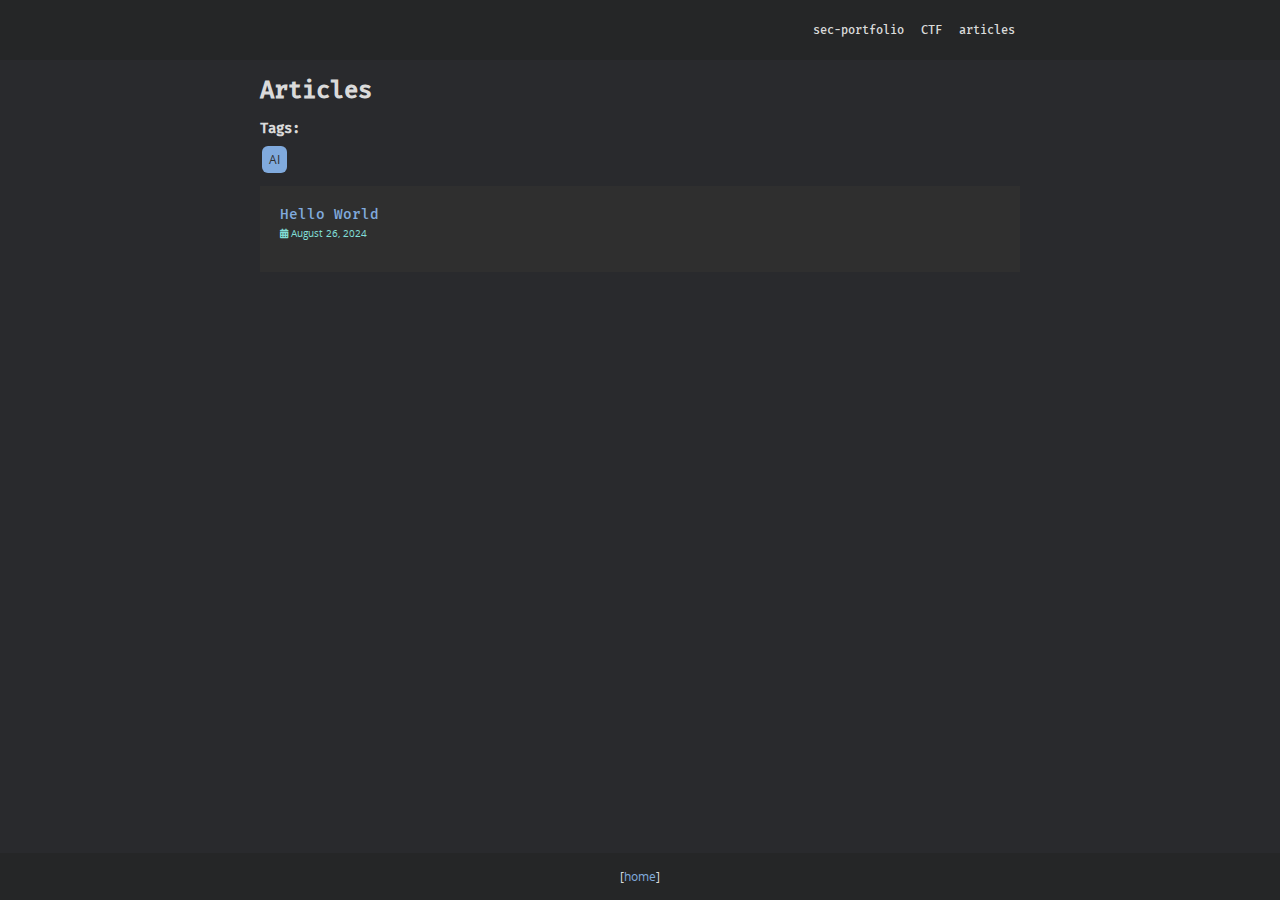
<file: articles/index.html>
<!DOCTYPE html>
<html lang="en-us">

<head>
    <title>
Articles | toshii
</title>

    <meta http-equiv="content-type" content="text/html; charset=utf-8">
<meta name="viewport" content="width=device-width, initial-scale=1.0">
<meta name="description" content="Security, AI and other writing by Toshii.">
<link rel="icon" href="https://avatars.githubusercontent.com/u/94262432" type="image/png">
<link rel="stylesheet" href="https://cdnjs.cloudflare.com/ajax/libs/font-awesome/6.6.0/css/all.min.css">

<meta name="generator" content="Hugo 0.126.1">


<link rel="canonical" href="https://toshii.xyz/articles/" >
  <link href="https://toshii.xyz/articles/index.xml" rel="alternate" type="application/rss+xml" title="Security, AI and other writing by Toshii." >
  <link href="https://toshii.xyz/articles/index.xml" rel="feed" type="application/rss+xml" title="Security, AI and other writing by Toshii." >




<link href="/css/style.min.5f2a94a469c6543d05c9526d64305ab0478572dc88e3152810e098f4b784bdd7.css" rel="stylesheet">




</head>

<body>

    <div class="flexWrapper">
        <header class="headerWrapper">
    <div class="header">
        <div>
            
        </div>
        <input class="side-menu" type="checkbox" id="side-menu">
        <label class="hamb" for="side-menu"><span class="hamb-line"></span></label>
        <nav class="headerLinks">
            <ul>
                
                <li>
                    <a href="https://github.com/0xToshii/security-portfolio" title="">sec-portfolio</a>
                </li>
                
                <li>
                    <a href="https://mrstealyocrypto.xyz/" title="">CTF</a>
                </li>
                
                <li>
                    <a href="https://toshii.xyz/articles" title="">articles</a>
                </li>
                
            </ul>
        </nav>
    </div>
</header>


        <div class="content">
            <main class="main">
                

<div class="underMain">
    
        <div class="listHeader">
            <h1>Articles</h1>
        </div>
        <div class="tagsHeader">
            <h3> Tags: </h3>
        </div>
    

    

    
        <div class="listTags">
            

            
                
                    
                        
                            
                                <a href='/tags/ai/'>AI</a>
                        
                    
                
            
        </div>
    

    <div>
        
        

        <a class="postListLink" href="https://toshii.xyz/articles/hello-world/">
            
            <div class="postListItem" role="listitem">
                <div class="postHeader">
                    <span class="postTitle">Hello World</span>
                </div>
                <div class="postExcerpt postDate">
                    <i class="fas fa-calendar-alt"></i>
                    
                    <time datetime="2024-08-26">August 26, 2024</time>
                </div>                
                <div class="postExcerpt postDescription">
                    <p></p>
                </div>
            </div>
        </a>

        
    </div>

    
</div>


            </main>
        </div>


        <footer class="footer">
    
    <span>
        [<a href="/" class="footerLink">home</a>]
    </span>
    
</footer>
    </div>

</body>

</html>
</file>
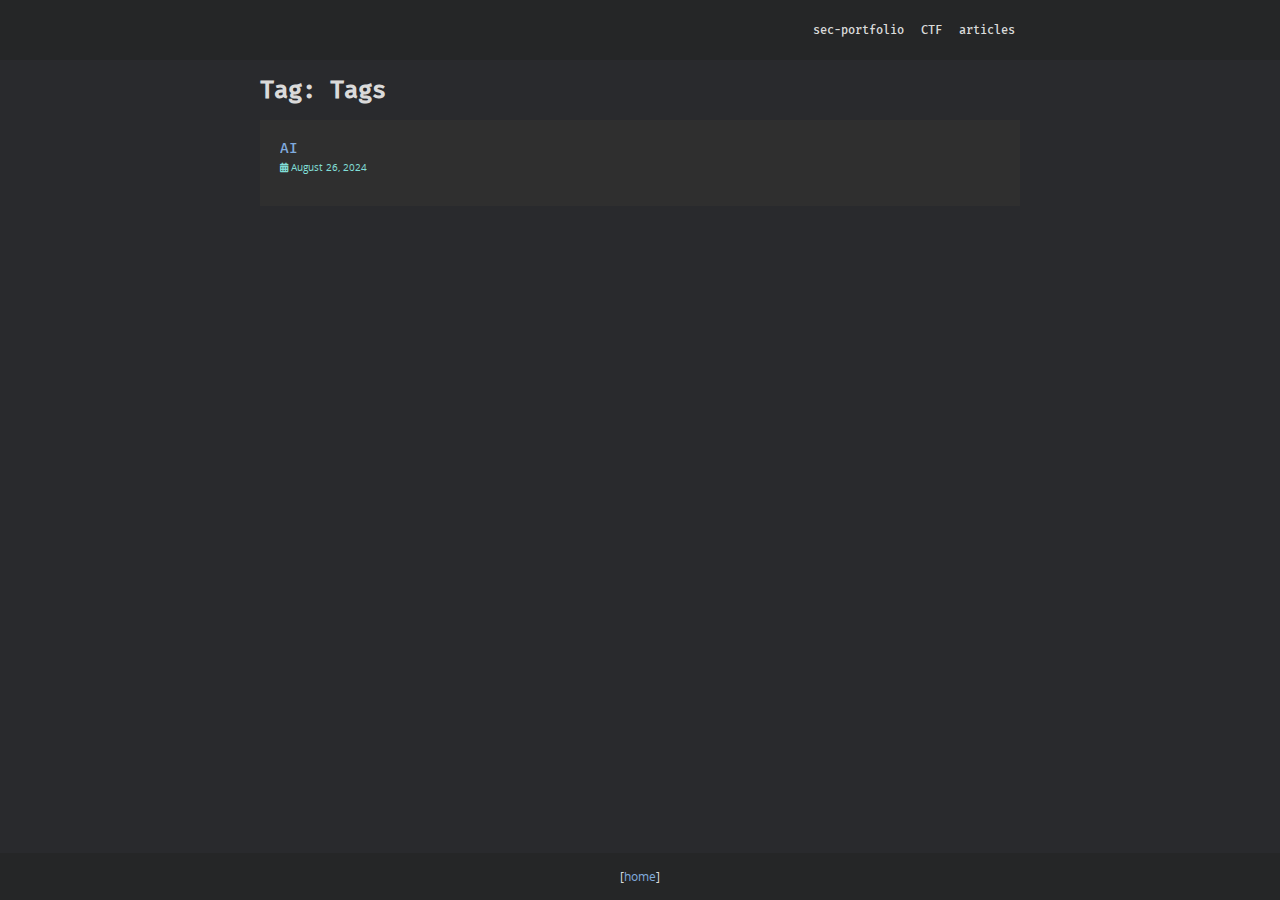
<file: tags/index.html>
<!DOCTYPE html>
<html lang="en-us">

<head>
    <title>
Tags | toshii
</title>

    <meta http-equiv="content-type" content="text/html; charset=utf-8">
<meta name="viewport" content="width=device-width, initial-scale=1.0">
<meta name="description" content="Security, AI and other writing by Toshii.">
<link rel="icon" href="https://avatars.githubusercontent.com/u/94262432" type="image/png">
<link rel="stylesheet" href="https://cdnjs.cloudflare.com/ajax/libs/font-awesome/6.6.0/css/all.min.css">

<meta name="generator" content="Hugo 0.126.1">


<link rel="canonical" href="https://toshii.xyz/tags/" >
  <link href="https://toshii.xyz/tags/index.xml" rel="alternate" type="application/rss+xml" title="Security, AI and other writing by Toshii." >
  <link href="https://toshii.xyz/tags/index.xml" rel="feed" type="application/rss+xml" title="Security, AI and other writing by Toshii." >




<link href="/css/style.min.5f2a94a469c6543d05c9526d64305ab0478572dc88e3152810e098f4b784bdd7.css" rel="stylesheet">




</head>

<body>

    <div class="flexWrapper">
        <header class="headerWrapper">
    <div class="header">
        <div>
            
        </div>
        <input class="side-menu" type="checkbox" id="side-menu">
        <label class="hamb" for="side-menu"><span class="hamb-line"></span></label>
        <nav class="headerLinks">
            <ul>
                
                <li>
                    <a href="https://github.com/0xToshii/security-portfolio" title="">sec-portfolio</a>
                </li>
                
                <li>
                    <a href="https://mrstealyocrypto.xyz/" title="">CTF</a>
                </li>
                
                <li>
                    <a href="https://toshii.xyz/articles" title="">articles</a>
                </li>
                
            </ul>
        </nav>
    </div>
</header>


        <div class="content">
            <main class="main">
                

<div class="underMain">
    
        <div class="listHeader">
            <h1>Tag: Tags</h1>
        </div>
    

    

    

    <div>
        
        

        <a class="postListLink" href="https://toshii.xyz/tags/ai/">
            
            <div class="postListItem" role="listitem">
                <div class="postHeader">
                    <span class="postTitle">AI</span>
                </div>
                <div class="postExcerpt postDate">
                    <i class="fas fa-calendar-alt"></i>
                    
                    <time datetime="2024-08-26">August 26, 2024</time>
                </div>                
                <div class="postExcerpt postDescription">
                    <p></p>
                </div>
            </div>
        </a>

        
    </div>

    
</div>


            </main>
        </div>


        <footer class="footer">
    
    <span>
        [<a href="/" class="footerLink">home</a>]
    </span>
    
</footer>
    </div>

</body>

</html>
</file>
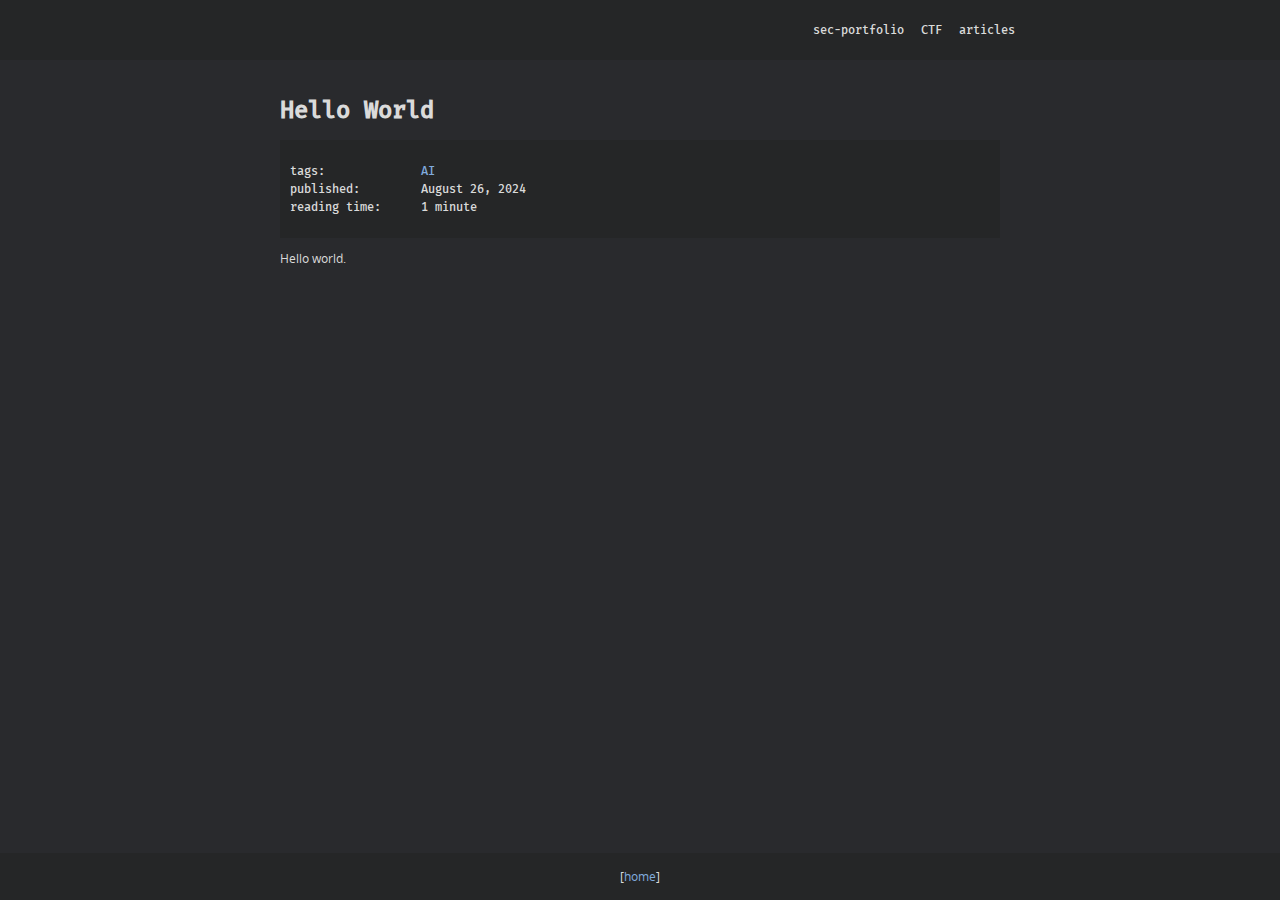
<file: articles/hello-world/index.html>
<!DOCTYPE html>
<html lang="en-us">

<head>
    <title>
Hello World | toshii
</title>

    <meta http-equiv="content-type" content="text/html; charset=utf-8">
<meta name="viewport" content="width=device-width, initial-scale=1.0">
<meta name="description" content="Security, AI and other writing by Toshii.">
<link rel="icon" href="https://avatars.githubusercontent.com/u/94262432" type="image/png">
<link rel="stylesheet" href="https://cdnjs.cloudflare.com/ajax/libs/font-awesome/6.6.0/css/all.min.css">

<meta name="generator" content="Hugo 0.126.1">


<link rel="canonical" href="https://toshii.xyz/articles/hello-world/" >




<link href="/css/style.min.5f2a94a469c6543d05c9526d64305ab0478572dc88e3152810e098f4b784bdd7.css" rel="stylesheet">




</head>

<body>

    <div class="flexWrapper">
        <header class="headerWrapper">
    <div class="header">
        <div>
            
        </div>
        <input class="side-menu" type="checkbox" id="side-menu">
        <label class="hamb" for="side-menu"><span class="hamb-line"></span></label>
        <nav class="headerLinks">
            <ul>
                
                <li>
                    <a href="https://github.com/0xToshii/security-portfolio" title="">sec-portfolio</a>
                </li>
                
                <li>
                    <a href="https://mrstealyocrypto.xyz/" title="">CTF</a>
                </li>
                
                <li>
                    <a href="https://toshii.xyz/articles" title="">articles</a>
                </li>
                
            </ul>
        </nav>
    </div>
</header>


        <div class="content">
            <main class="main">
                
<div class="postWrapper">
    <h1>Hello World</h1>
    
    
    <section class="postMetadata">
        <dl>
            
                
<dt>tags</dt>
<dd><span></span>
    <a href="/tags/ai/">AI</a></dd>
            
            
            
            
                <dt>published</dt>
                
                <dd><time datetime="2024-08-26">August 26, 2024</time></dd>
            
            
                <dt>reading time</dt>
                <dd>1 minute</dd>
            
        </dl>
    </section>
    
    <div class="postContent">
        <p>Hello world.</p>

    </div>
</div>

            </main>
        </div>


        <footer class="footer">
    
    <span>
        [<a href="/" class="footerLink">home</a>]
    </span>
    
</footer>
    </div>

</body>

</html>
</file>
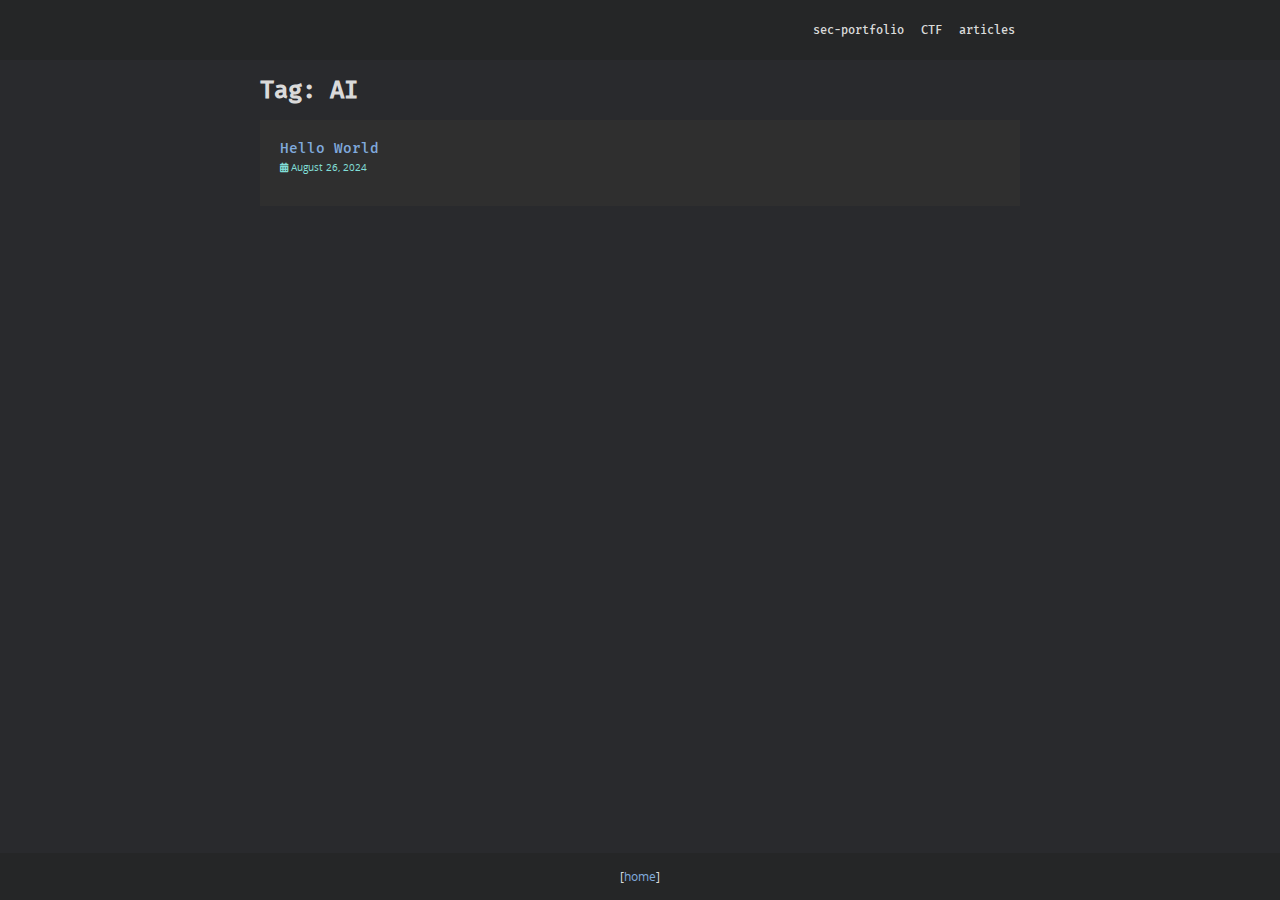
<file: tags/ai/index.html>
<!DOCTYPE html>
<html lang="en-us">

<head>
    <title>
AI | toshii
</title>

    <meta http-equiv="content-type" content="text/html; charset=utf-8">
<meta name="viewport" content="width=device-width, initial-scale=1.0">
<meta name="description" content="Security, AI and other writing by Toshii.">
<link rel="icon" href="https://avatars.githubusercontent.com/u/94262432" type="image/png">
<link rel="stylesheet" href="https://cdnjs.cloudflare.com/ajax/libs/font-awesome/6.6.0/css/all.min.css">

<meta name="generator" content="Hugo 0.126.1">


<link rel="canonical" href="https://toshii.xyz/tags/ai/" >
  <link href="https://toshii.xyz/tags/ai/index.xml" rel="alternate" type="application/rss+xml" title="Security, AI and other writing by Toshii." >
  <link href="https://toshii.xyz/tags/ai/index.xml" rel="feed" type="application/rss+xml" title="Security, AI and other writing by Toshii." >




<link href="/css/style.min.5f2a94a469c6543d05c9526d64305ab0478572dc88e3152810e098f4b784bdd7.css" rel="stylesheet">




</head>

<body>

    <div class="flexWrapper">
        <header class="headerWrapper">
    <div class="header">
        <div>
            
        </div>
        <input class="side-menu" type="checkbox" id="side-menu">
        <label class="hamb" for="side-menu"><span class="hamb-line"></span></label>
        <nav class="headerLinks">
            <ul>
                
                <li>
                    <a href="https://github.com/0xToshii/security-portfolio" title="">sec-portfolio</a>
                </li>
                
                <li>
                    <a href="https://mrstealyocrypto.xyz/" title="">CTF</a>
                </li>
                
                <li>
                    <a href="https://toshii.xyz/articles" title="">articles</a>
                </li>
                
            </ul>
        </nav>
    </div>
</header>


        <div class="content">
            <main class="main">
                

<div class="underMain">
    
        <div class="listHeader">
            <h1>Tag: AI</h1>
        </div>
    

    

    

    <div>
        
        

        <a class="postListLink" href="https://toshii.xyz/articles/hello-world/">
            
            <div class="postListItem" role="listitem">
                <div class="postHeader">
                    <span class="postTitle">Hello World</span>
                </div>
                <div class="postExcerpt postDate">
                    <i class="fas fa-calendar-alt"></i>
                    
                    <time datetime="2024-08-26">August 26, 2024</time>
                </div>                
                <div class="postExcerpt postDescription">
                    <p></p>
                </div>
            </div>
        </a>

        
    </div>

    
</div>


            </main>
        </div>


        <footer class="footer">
    
    <span>
        [<a href="/" class="footerLink">home</a>]
    </span>
    
</footer>
    </div>

</body>

</html>
</file>
<file: css/style.min.5f2a94a469c6543d05c9526d64305ab0478572dc88e3152810e098f4b784bdd7.css>
body{font-family:open sans,sans-serif;color:#dadada;background-color:#292a2d;margin:0;display:flex;flex-direction:column;min-height:100vh}a{color:#80aadd}pre code{font-family:fira mono,monospace;font-size:75%;display:block;background:#252627;padding:10px;overflow:auto}code{font-family:fira mono,monospace;font-size:75%}h1{font-family:fira mono,monospace}h2{font-family:fira mono,monospace}h3{font-family:fira mono,monospace}h4{font-family:fira mono,monospace}h5{font-family:fira mono,monospace}h6{font-family:fira mono,monospace}@-ms-viewport{width: device-width;
}@font-face{font-family:fira mono;src:url(../fonts/FiraMono/FiraMono-Medium.eot);src:local("Fira Mono"),url(../fonts/FiraMono/FiraMono-Medium.eot)format("embedded-opentype"),url(../fonts/FiraMono/FiraMono-Medium.woff)format("woff"),url(../fonts/FiraMono/FiraMono-Medium.ttf)format("truetype");font-weight:500;font-style:normal}@font-face{font-family:open sans;src:url(../fonts/OpenSans/OpenSans-Regular.eot);src:url(../fonts/OpenSans/OpenSans-Regular.eot?#iefix)format("embedded-opentype"),url(../fonts/OpenSans/OpenSans-Regular.woff)format("woff"),url(../fonts/OpenSans/OpenSans-Regular.ttf)format("truetype"),url(../fonts/OpenSans/OpenSans-Regular.svg#OpenSansRegular)format("svg");font-weight:400;font-style:normal}.footer{padding:15px;text-align:center;background-color:#252627}.footerLink{color:#80aadd}.header{font-family:fira mono,monospace;padding:0 20px;height:60px;display:flex;justify-content:space-between;align-items:center;width:760px}.headerWrapper{overflow:auto;box-sizing:border-box;background-color:#252627;display:flex;justify-content:center;flex-shrink:0}.headerLinks ul{list-style:none;padding:0;margin:0}.headerLinks ul li{display:inline;margin:5px}.headerLinks ul li a{color:#dadada;text-decoration:none}.terminal,.terminal:hover{color:#dadada;text-decoration:none}.hamb{cursor:pointer;float:right;display:none;padding:10px 4px}.hamb-line{background:#dadada;display:block;height:2px;position:relative;width:24px}.hamb-line::before,.hamb-line::after{background:#dadada;content:"";display:block;height:100%;position:absolute;transition:all .2s ease-out;width:100%}.hamb-line::before{top:5px}.hamb-line::after{top:-5px}.side-menu{display:none}.side-menu:checked~.headerLinks{max-height:100%}.side-menu:checked~.hamb .hamb-line{background:0 0}.side-menu:checked~.hamb .hamb-line::before{transform:rotate(-45deg);top:0}.side-menu:checked~.hamb .hamb-line::after{transform:rotate(45deg);top:0}@media screen and (max-width:768px){.headerLinks{width:100%;height:100%;position:fixed;top:60px;left:0;background-color:#292a2d;overflow:hidden;max-height:0;transition:max-height .5s ease-out;display:flex;align-items:center;justify-content:center}.headerLinks ul{display:flex;flex-direction:column;align-items:center;justify-content:center}.headerLinks li{font-size:1.2rem;padding:.2rem 0}.hamb{display:block}}.postDate{color:#81ded6;font-size:.8em;margin-top:.3rem}.postTitle{color:#80aadd;text-decoration:none;text-transform:capitalize;font-family:fira mono,monospace;font-size:1.2em;float:left;text-align:initial}.postHeader{overflow:hidden}.postsList{margin-top:20px}.postListItem{padding:20px;background-color:#2f2f2f;margin-bottom:20px}.postListLink:hover{text-decoration:none}.postDescription{color:#dadada}.postExcerpt{text-align:initial;text-decoration:none}.headerContainer{display:flex;justify-content:space-between}.noDecoration{text-decoration:none}a,a:link,a:visited,a:active{text-decoration:none}a:hover{text-decoration:none}.socialNavbar ul{list-style:none;padding:0;margin-top:.1rem;margin-bottom:.1rem;padding-top:0;padding-bottom:0}.socialNavbar ul li{display:inline}.socialNavbar a{color:#dadada;text-shadow:#2f2f2f 0 0 2px;-webkit-font-smoothing:antialiased;display:inline-block;margin:.3rem;font-size:1.08rem}.postWrapper{text-align:left;padding:20px}.postMetadata{font-family:fira mono,monospace;display:block;background:#252627;padding:10px}dt,dd{line-height:1.5}dl{display:grid;grid-template-columns:max-content auto}dt{grid-column-start:1}dd{grid-column-start:2}dt::after{content:":"}.listHeader,.listContent,.tagsHeader{text-align:left}.listTags{text-align:left;margin-top:.5rem;margin-bottom:1.5rem}.listTags a{color:#f8f8ff;background-color:#80aadd;color:#2f2f2f;border-radius:6px;font-size:1rem;margin:0 2px;padding:5px 7px}.listTags a:hover{text-decoration:none}.pagination{padding-left:.5rem;margin-bottom:1.5rem}.paginationInner{border:2px solid #80aadd;border-radius:6px;padding:2px 5px;text-decoration:none;color:#80aadd;transition:all .3s ease;margin-left:.1rem}.paginationInner:hover{background-color:#80aadd;color:#2f2f2f}.indexWrapper{display:flex;flex-direction:column;justify-content:center}.section{display:flex;align-items:top;justify-content:center;padding:1rem}.indexHeader{font-size:2rem;margin:0;padding:0}.socialIcon{font-size:1.4rem;padding-left:.2rem;color:#81ded6}.topSectionImage img{width:120px;height:120px}.topSectionText{padding:0 .6rem;margin:0}.firstSection{padding-top:4rem}.secondPlusSection{padding:1rem;display:flex;flex-direction:column;align-items:top;width:100%;border-top:1px dashed #81ded6;border-width:2px 12px}.secondPlusSection h1,h2{margin:.1rem 0}.secondPlusSection p{margin:.2rem 0}html{font-size:12px}.content{text-align:top;flex:1 auto;display:flex;justify-content:center}.vertical{flex-direction:column;align-items:center;padding:1rem 0}.flexWrapper{display:flex;flex-direction:column;justify-content:center;min-height:100vh;flex:1 auto}.main{height:100%}@media only screen and (min-width:760px){.main{width:760px}}@media screen and (max-width:760px){.main{width:95%}}
</file>
